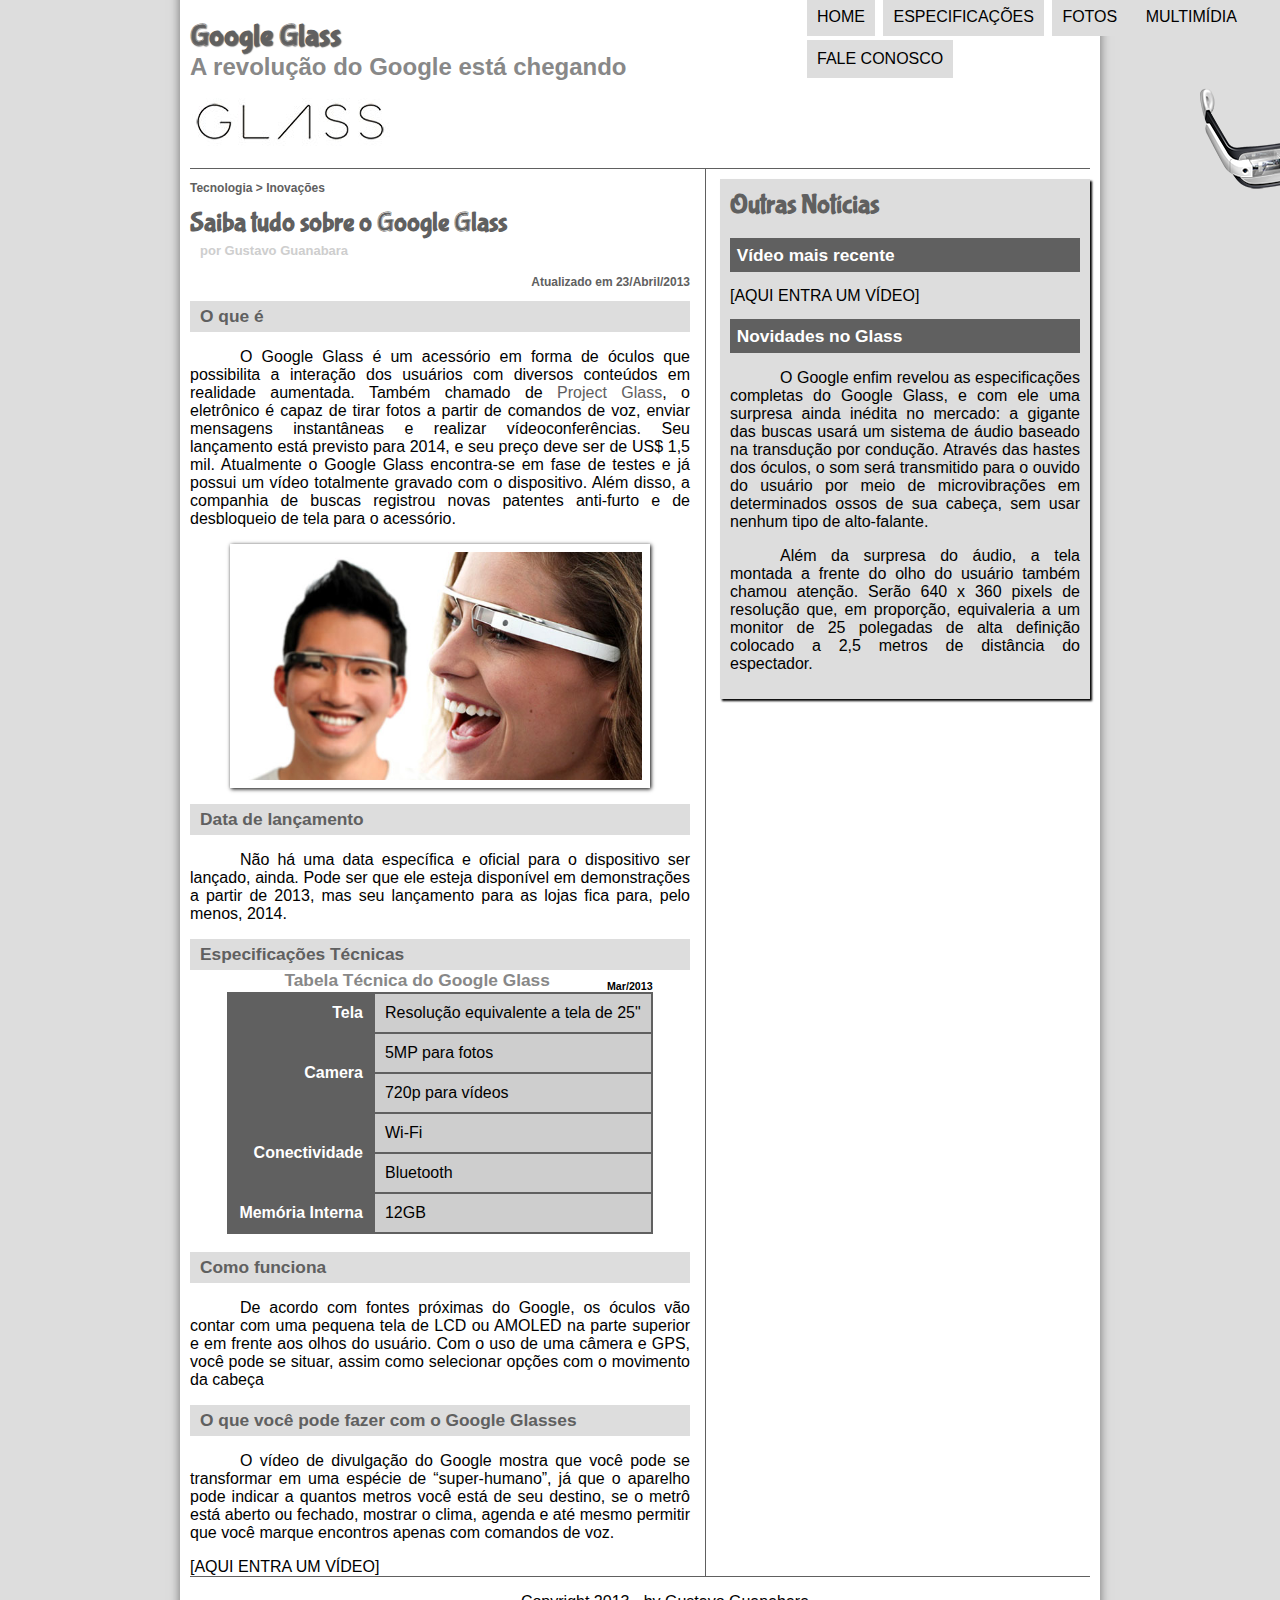
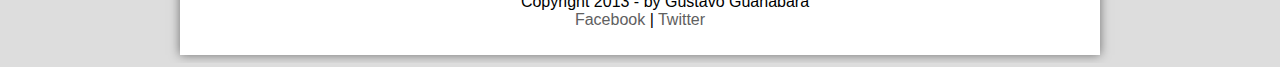
<file: projeto-glass-html5/index.html>
<!DOCTYPE HMLT>
<html lang="pt-br">
<head>
	<meta charset="UTF-8">
	<title>Tudo sobre Google Glass</title>
	<link rel="Stylesheet" type="text/css" href="_css/estilo.css"/>
	
	<script language="javascript" src="_javascript/funcoes.js"></script>
	
</head>

<body>
	<div id="interface">
	
		<header id="cabecalho">
			<hgroup>
				<h1>Google Glass</h1>
				<h2>A revolução do Google está chegando</h2>
			</hgroup>
			
			<img id="icone" src="_imagens/glass-oculos-preto-peq.png">

			<nav id="menu">
				<h1>Menu Principal</h1>
				<ul type=>
					<li onmouseover="mudaFoto('_imagens/home.png')" onmouseout="mudaFoto('_imagens/home.png')">
					<a href="index.html">Home</a></li>
					
					<li onmouseover="mudaFoto('_imagens/especificacoes.png')" onmouseout="mudaFoto('_imagens/home.png')">
					<a href="specs.html">Especificações</a></li>
					
					<li onmouseover="mudaFoto('_imagens/fotos.png')" onmouseout="mudaFoto('_imagens/home.png')">
					<a href="fotos.html">Fotos</a></li>
					
					<li onmouseover="mudaFoto('_imagens/multimidia.png')" onmouseout="mudaFoto('_imagens/home.png')">
					<a href="multimidia.html">Multimídia</a></li>
					
					<li onmouseover="mudaFoto('_imagens/contato.png')" onmouseout="mudaFoto('_imagens/home.png')">
					<a href="fale-conosco.html">Fale conosco</a></li>
				</ul>
			</nav>
			
		</header>
		
		<section id="corpo" >
			<article id="noticia-principal" >
				<header id="cabecalho-artigo">
					<hgrup>
						<h3>Tecnologia > Inovações</h3>
						<h1>Saiba tudo sobre o Google Glass<h1>
						<h2>por Gustavo Guanabara</h2>
						<h3 class="direita">Atualizado em 23/Abril/2013</h3>
					</hgrup>
				</header>
				
				<h2>O que é</h2>
				<p>O Google Glass é um acessório em forma de óculos que possibilita a interação dos usuários com diversos conteúdos em realidade aumentada. Também chamado de <a target="_blank" href="http://glass.google.com">Project Glass</a>, o eletrônico é capaz de tirar fotos a partir de comandos de voz, enviar mensagens instantâneas e realizar vídeo<wbr>conferên<wbr>cias. Seu lançamento está previsto para 2014, e seu preço deve ser de US$ 1,5 mil. Atualmente o Google Glass encontra-se em fase de testes e já possui um vídeo totalmente gravado com o dispositivo. Além disso, a companhia de buscas registrou novas patentes anti-furto e de desbloqueio de tela para o acessório.</p>

				<figure class="foto-legenda">
					<img src="_imagens/glass-quadro-homem-mulher.jpg"/>
					<figcaption>
						<h3>Google Glass</h3>
						<p>Uma nova maneira de ver o mundo.</p>
					</figcaption>
				</figure>
				
				<h2>Data de lançamento</h2>
				<p>Não há uma data específica e oficial para o dispositivo ser lançado, ainda. Pode ser que ele esteja disponível em demonstrações a partir de 2013, mas seu lançamento para as lojas fica para, pelo menos, 2014.</p>

				<h2>Especificações Técnicas</h2>
				
				<table id="tabelaspec">
					<caption>Tabela Técnica do Google Glass <span>Mar/2013</span></caption>

					<tr> <td class="ce">Tela</td> <td class="cd">Resolução equivalente a tela de 25"</td> </tr>
					<tr> <td class="ce" rowspan="2">Camera</td>   <td td class="cd">5MP para fotos</td> </tr>
					<tr>								          <td td class="cd">720p para vídeos</td></tr>
					<tr> <td class="ce" rowspan="2">Conectividade</td> <td td class="cd">Wi-Fi</td> </tr>
					<tr>								          <td td class="cd">Bluetooth</td></tr>
					<tr> <td class="ce">Memória Interna</td>      <td td class="cd">12GB</td> </tr>
				</table>
				
				<br/><!-- nao tinha isso aqui -->
				
				<h2>Como funciona</h2>
				<p>De acordo com fontes próximas do Google, os óculos vão contar com uma pequena tela de LCD ou AMOLED na parte superior e em frente aos olhos do usuário. Com o uso de uma câmera e GPS, você pode se situar, assim como selecionar opções com o movimento da cabeça</p>

				<h2>O que você pode fazer com o Google Glasses</h2>
				<p>O vídeo de divulgação do Google mostra que você pode se transformar em uma espécie de “super-<wbr/>humano”, já que o aparelho pode indicar a quantos metros você está de seu destino, se o metrô está aberto ou fechado, mostrar o clima, agenda e até mesmo permitir que você marque encontros apenas com comandos de voz.</p>

				[AQUI ENTRA UM VÍDEO]
			</article>
		</section>
		
		<aside id="lateral">
			<h1>Outras Notícias</h1>
			<h2>Vídeo mais recente</h2>

			[AQUI ENTRA UM VÍDEO]

			<h2>Novidades no Glass</h2>
			<p>O Google enfim revelou as especificações completas do Google Glass, e com ele uma surpresa ainda inédita no mercado: a gigante das buscas usará um sistema de áudio baseado na transdução por condução. Através das hastes dos óculos, o som será transmitido para o ouvido do usuário por meio de microvibrações em determinados ossos de sua cabeça, sem usar nenhum tipo de alto-falante.</p>

			<p>Além da surpresa do áudio, a tela montada a frente do olho do usuário também chamou atenção. Serão 640 x 360 pixels de resolução que, em proporção, equivaleria a um monitor de 25 polegadas de alta definição colocado a 2,5 metros de distância do espectador.</p>
		</aside>
		
		<footer id="rodape">
			<p>Copyright 2013 - by Gustavo Guanabara </br>
			<a href="" target="_blank">Facebook</a> | <a href="" target="_blank">Twitter</a></p>
		</footer>
		
	</div>
</body>

</html>
</file>
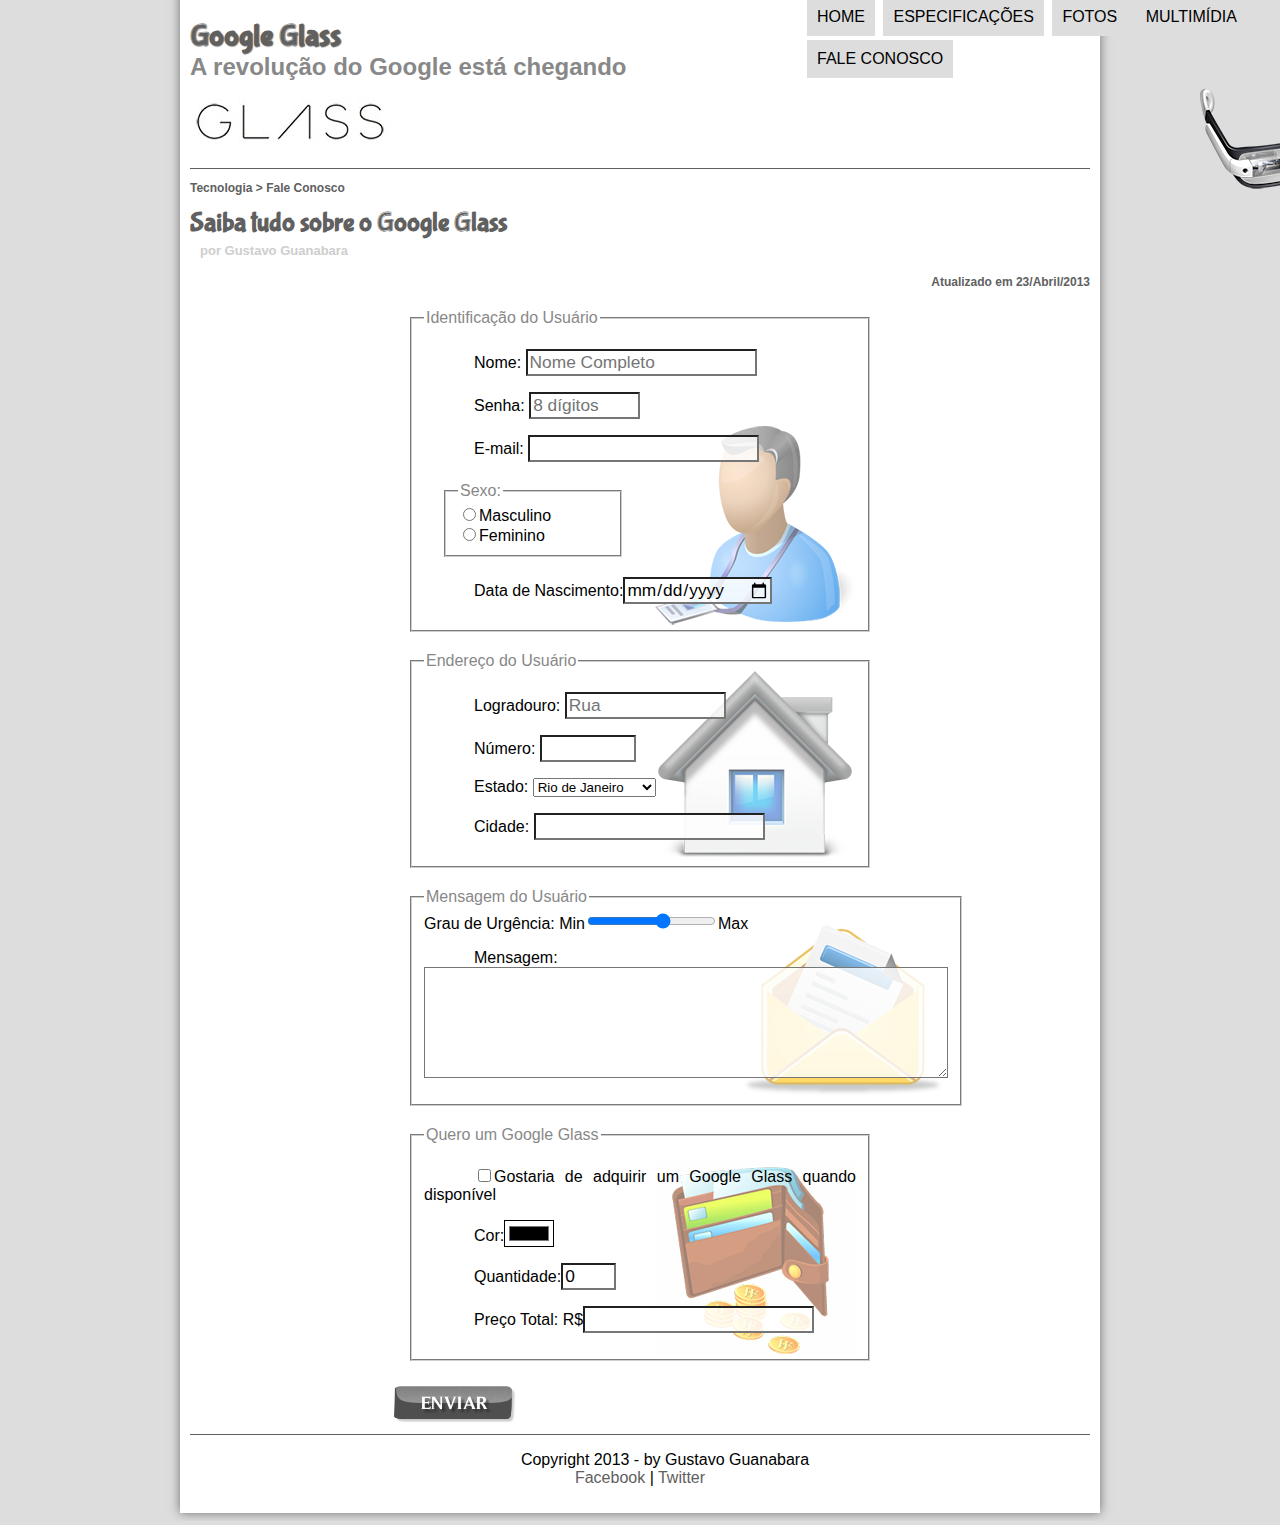
<file: projeto-glass-html5/fale-conosco.html>
<!DOCTYPE HMLT>
<html lang="pt-br">
<head>
	<meta charset="UTF-8">
	<title>Tudo sobre Google Glass</title>
	<link rel="Stylesheet" type="text/css" href="_css/estilo.css"/>
	<link rel="Stylesheet" type="text/css" href="_css/form.css">
	<script language="javascript" src="_javascript/funcoes.js"></script>
	<script>
		function calc_total() {
			var qtd = parseInt(document.getElementById('cQtd').value);
			tot = qtd * 15000;
			document.getElementById('cTot').value= tot;
		}
	</script>
	
</head>

<body>
	<div id="interface" >
	
		<header id="cabecalho">
			<hgroup>
				<h1>Google Glass</h1>
				<h2>A revolução do Google está chegando</h2>
			</hgroup>
			
			<img id="icone" src="_imagens/glass-oculos-preto-peq.png">

			<nav id="menu">
				<h1>Menu Principal</h1>
				<ul type=>
					<li onmouseover="mudaFoto('_imagens/home.png')" onmouseout="mudaFoto('_imagens/contato.png')">
					<a href="index.html">Home</a></li>
					
					<li onmouseover="mudaFoto('_imagens/especificacoes.png')" onmouseout="mudaFoto('_imagens/contato.png')">
					<a href="specs.html">Especificações</a></li>
					
					<li onmouseover="mudaFoto('_imagens/fotos.png')" onmouseout="mudaFoto('_imagens/contato.png')">
					<a href="fotos.html">Fotos</a></li>
					
					<li onmouseover="mudaFoto('_imagens/multimidia.png')" onmouseout="mudaFoto('_imagens/contato.png')">
					<a href="multimidia.html">Multimídia</a></li>
					
					<li onmouseover="mudaFoto('_imagens/contato.png')" onmouseout="mudaFoto('_imagens/contato.png')">
					<a href="fale-conosco.html">Fale conosco</a></li>
				</ul>
			</nav>
			
		</header>

			<section id="corpo-full" >
				<article id="noticia-principal" >
					<header id="cabecalho-artigo">
						<hgrup>
							<h3>Tecnologia > Fale Conosco</h3>
							<h1>Saiba tudo sobre o Google Glass<h1>
							<h2>por Gustavo Guanabara</h2>
							<h3 class="direita">Atualizado em 23/Abril/2013</h3>
						</hgrup>
					</header>

				<form method="post" id="fContato" action="mailto:romeniqu@hotmail.com" oninput="calc_total();">
					<fieldset id="usuario">
						<legend>Identificação do Usuário</legend>
							<p><label for="cNome">Nome:</label> <input type="text" name="tNome" id="cNome" size="20" maxlength="30" placeholder="Nome Completo"/></p>
							<p><label for="cSenha">Senha:</label> <input type="password" name="tSenha" id="cSenha" size="8" maxlength="8" placeholder=
							"8 dígitos"/></p>
							<p>E-mail: <input type="email" name="tMail" id="cMail" size="20" maxlength="40"/></p>
							<fieldset id="sexo">
								<legend>Sexo:</legend>
									<input type="radio" name="tSexo" id="cMasc"/><label for="cMasc">Masculino</label><br/>
									<input type="radio" name="tSexo" id="cFem"/><label for="cFem">Feminino</label>			
							</fieldset>
							<p>Data de Nascimento:<input type="date" name="tNasc" id="cNasc"></p>
					</fieldset>

					<fieldset id="endereco">
						<legend>Endereço do Usuário</legend>
							<p>Logradouro: <input type="text" name="tRua" id="cRua" size="13" maxlength="80" placeholder="Rua"></p>
							<p>Número: <input type="number" name="tNum" id="cNum" min="0" max="99999"></p>
							<p>Estado:
								<select name="tEst" id="cEst">
									<optgroup label="Região Sudestes">
										<option value="RJ">Rio de Janeiro</option>
									</optgroup>
									<optgroup label="Região Sul">
										<option value="SP">São Paulo</option>
									</optgroup>
									</select>
							</p>
							<p>Cidade: <input type="text" name="tCid" id="cCid" size="20" maxlength="40" placeholder=""list="cidades"/></p>
							<datalist id="cidades">
							<optgroup value="Rio de janeiro"></optgroup>
							</datalist>
					</fieldset>
					
					<fieldset id="mensagem">
						<legend>Mensagem do Usuário</legend>
							Grau de Urgência: Min<input type="range" name="tUrg" id="cUrg" min="0" max="10" step="2"/>Max
							<p>Mensagem: <textarea name="tMsg" id="cMsg" cols="50" rows="5"></textarea></p>
					</fieldset>
					
					<fieldset id="pedido">
						<legend>Quero um Google Glass</legend>
							<p><input type="checkbox" name="tPed" id="Cped"/>Gostaria de adquirir um Google Glass quando disponível</p>
							<p>Cor:<input type="color" name="tCor" id="cCor"/></p>
							<p>Quantidade:<input type="number" name="tQtd"id="cQtd" min="0" max="5" value="0"/></p>
							<p>Preço Total: R$<input type="" name="tTot" id="cTot" readonly/></p>
					</fieldset>	
						
					
					<input type="image" name="tEnviar" src="_imagens/botao-enviar.png"/>
				</form>
				
				</article>
			</section>

		<footer id="rodape">
			<p>Copyright 2013 - by Gustavo Guanabara </br>
			<a href="" target="_blank">Facebook</a> | <a href="" target="_blank">Twitter</a></p>
		</footer>
		
	</div>
</body>

</html>
</file>
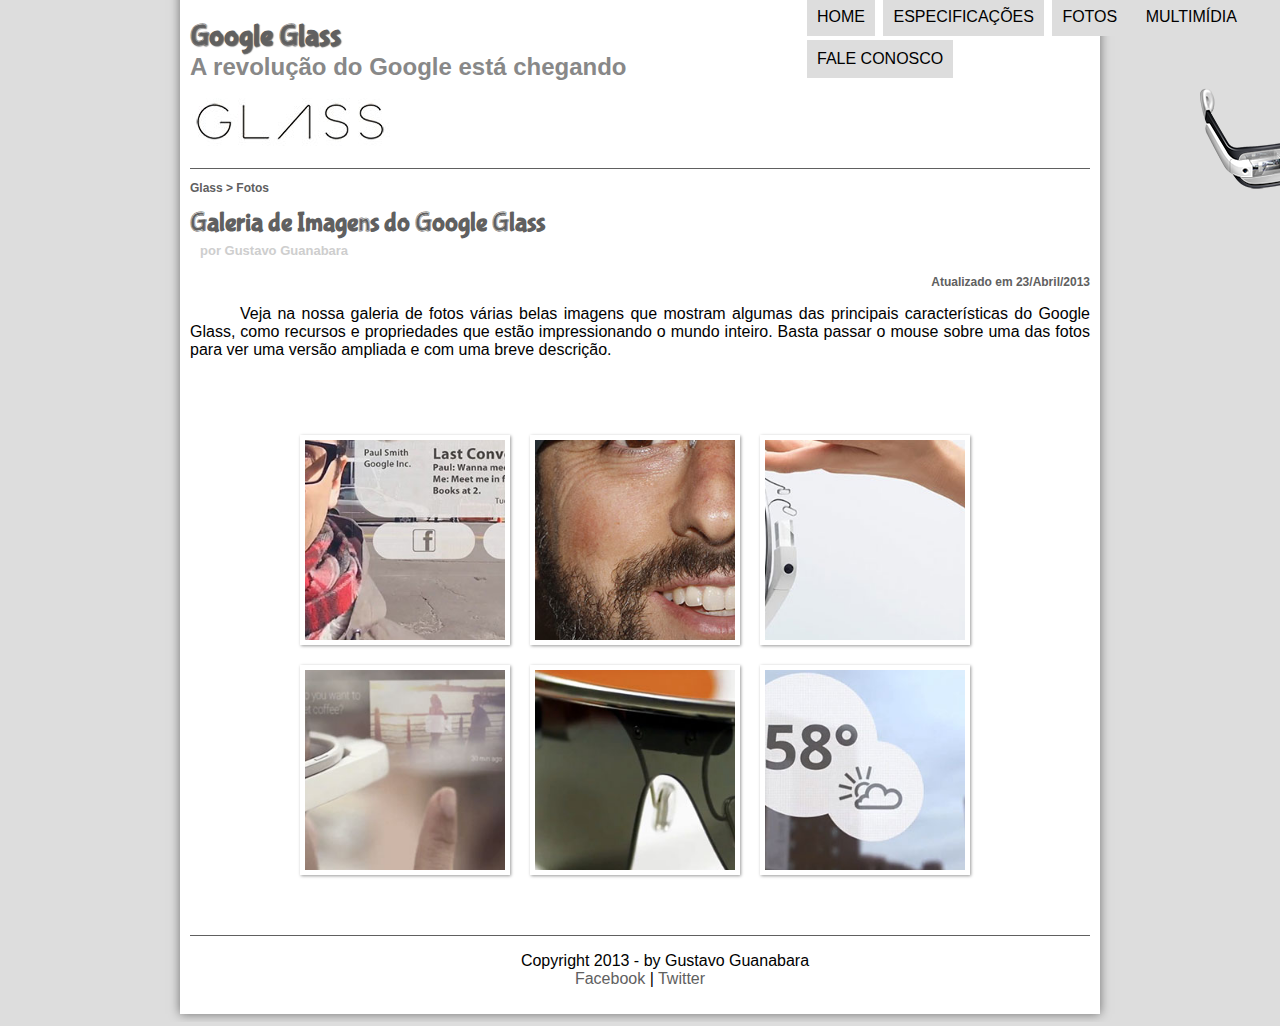
<file: projeto-glass-html5/fotos.html>
<!DOCTYPE HMLT>
<html lang="pt-br">
<head>
	<meta charset="UTF-8">
	<title>Tudo sobre Google Glass</title>
	<link rel="Stylesheet" type="text/css" href="_css/estilo.css"/>
	<link rel="Stylesheet" type="text/css" href="_css/fotos.css"/>
	<script language="javascript" src="_javascript/funcoes.js"></script>
	
</head>

<body>
	<div id="interface">
	
		<header id="cabecalho">
			<hgroup>
				<h1>Google Glass</h1>
				<h2>A revolução do Google está chegando</h2>
			</hgroup>
			
			<img id="icone" src="_imagens/glass-oculos-preto-peq.png">

			<nav id="menu">
				<h1>Menu Principal</h1>
				<ul type=>
					<li onmouseover="mudaFoto('_imagens/home.png')" onmouseout="mudaFoto('_imagens/fotos.png')">
					<a href="index.html">Home</a></li>
					
					<li onmouseover="mudaFoto('_imagens/especificacoes.png')" onmouseout="mudaFoto('_imagens/fotos.png')">
					<a href="specs.html">Especificações</a></li>
					
					<li onmouseover="mudaFoto('_imagens/fotos.png')" onmouseout="mudaFoto('_imagens/fotos.png')">
					<a href="fotos.html">Fotos</a></li>
					
					<li onmouseover="mudaFoto('_imagens/multimidia.png')" onmouseout="mudaFoto('_imagens/fotos.png')">
					<a href="multimidia.html">Multimídia</a></li>
					
					<li onmouseover="mudaFoto('_imagens/contato.png')" onmouseout="mudaFoto('_imagens/fotos.png')">
					<a href="fale-conosco.html">Fale conosco</a></li>
				</ul>
			</nav>
			
		</header>

		<section id="corpo-full">	
				<article id="noticia-principal" >
					<header id="cabecalho-artigo">
						<hgrup>
							<h3>Glass > Fotos</h3>
							<h1>Galeria de Imagens do Google Glass<h1>
							<h2>por Gustavo Guanabara</h2>
							<h3 class="direita">Atualizado em 23/Abril/2013</h3>
						</hgrup>
					</header>
				
		
					<p>Veja na nossa galeria de fotos várias belas imagens que mostram algumas das principais características do Google Glass, como recursos e propriedades que estão impressionando o mundo inteiro. Basta passar o mouse sobre uma das fotos para ver uma versão ampliada e com uma breve descrição.</p>

					<ul id="album-fotos">
						<li id="foto01"><span>- Agenda e lembretes</span></li>
						<li id="foto02"><span>- Sergey Brin usando o Glass</span></li>
						<li id="foto03"><span>- Leve e compacto</span></li>
						<li id="foto04"><span>- Sensação de uma tela de 50"</span></li>
						<li id="foto05"><span>- Vários tipos de lente</span></li>
						<li id="foto06"><span>- Informações importantes</span></li>
					</ul>                   
				</article>	
		</section>	

		<footer id="rodape">
			<p>Copyright 2013 - by Gustavo Guanabara </br>
			<a href="" target="_blank">Facebook</a> | <a href="" target="_blank">Twitter</a></p>
		</footer>
		
	</div>
</body>

</html>
</file>
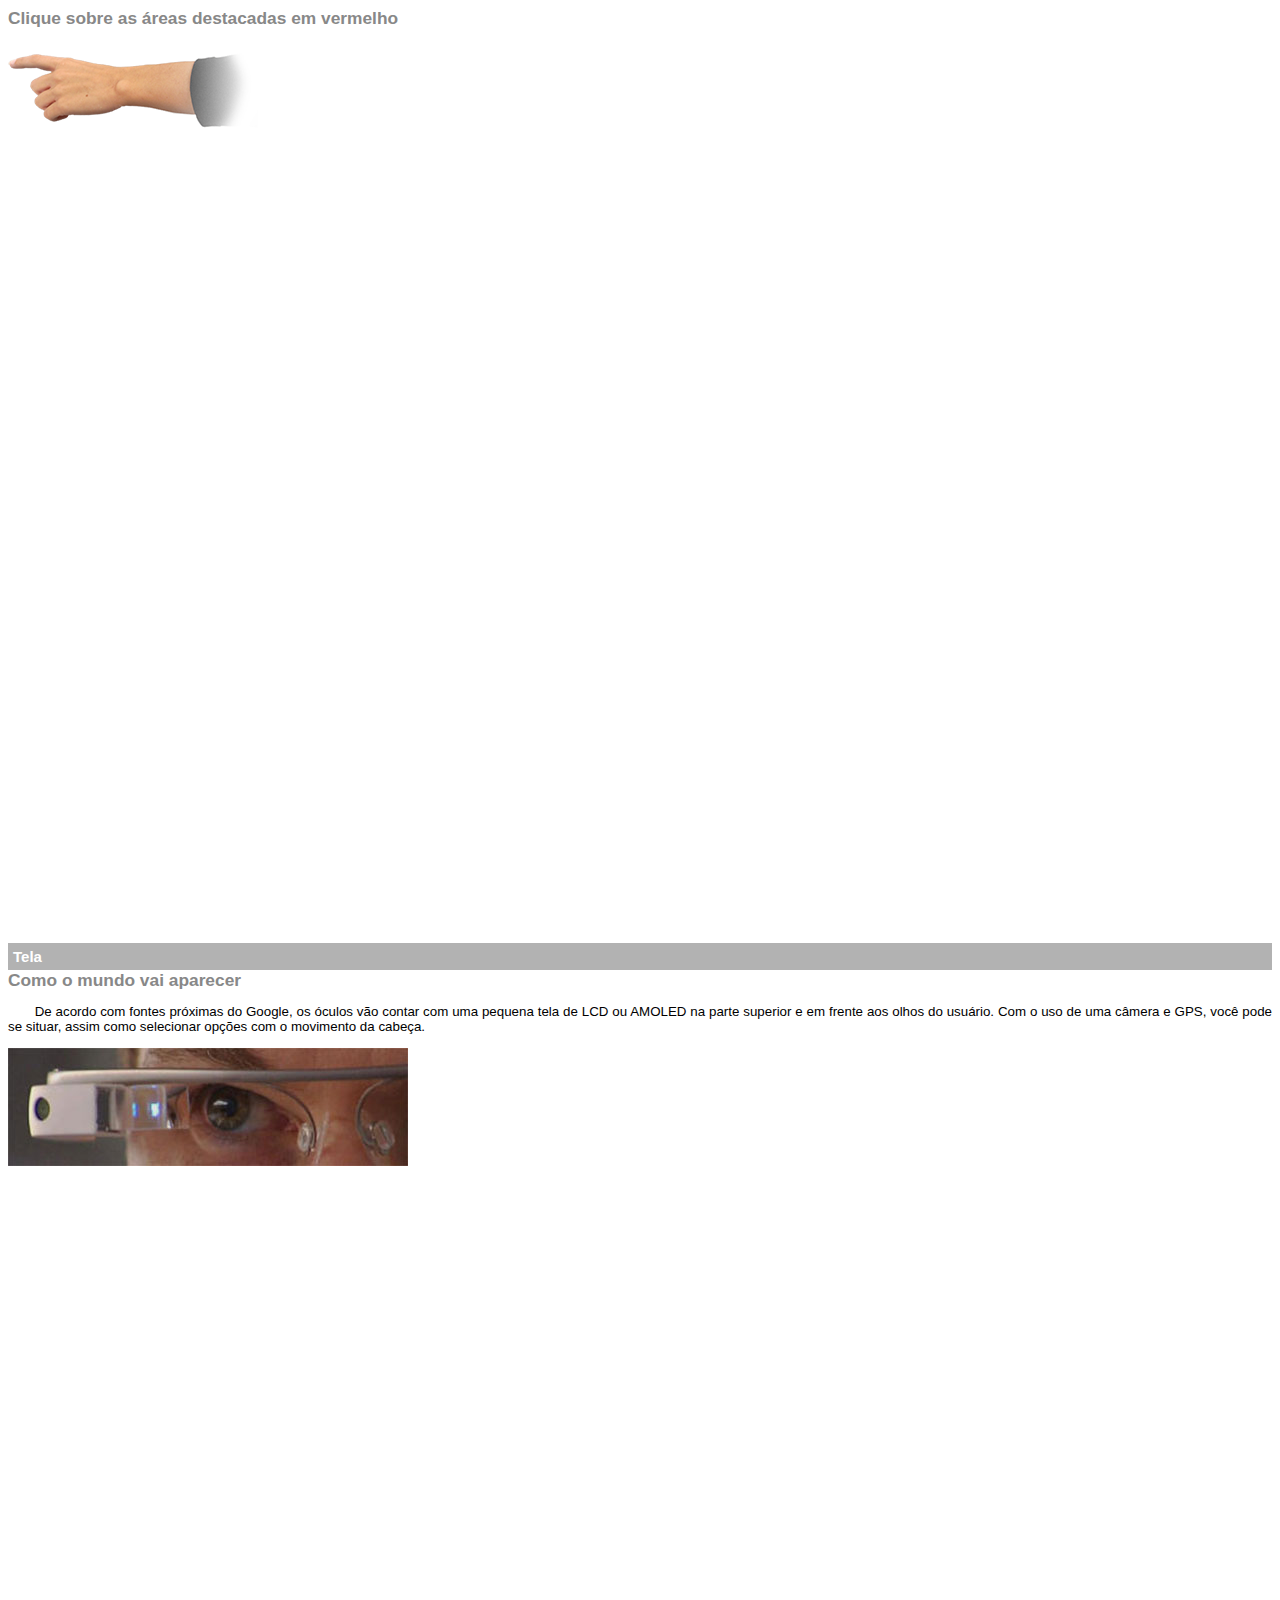
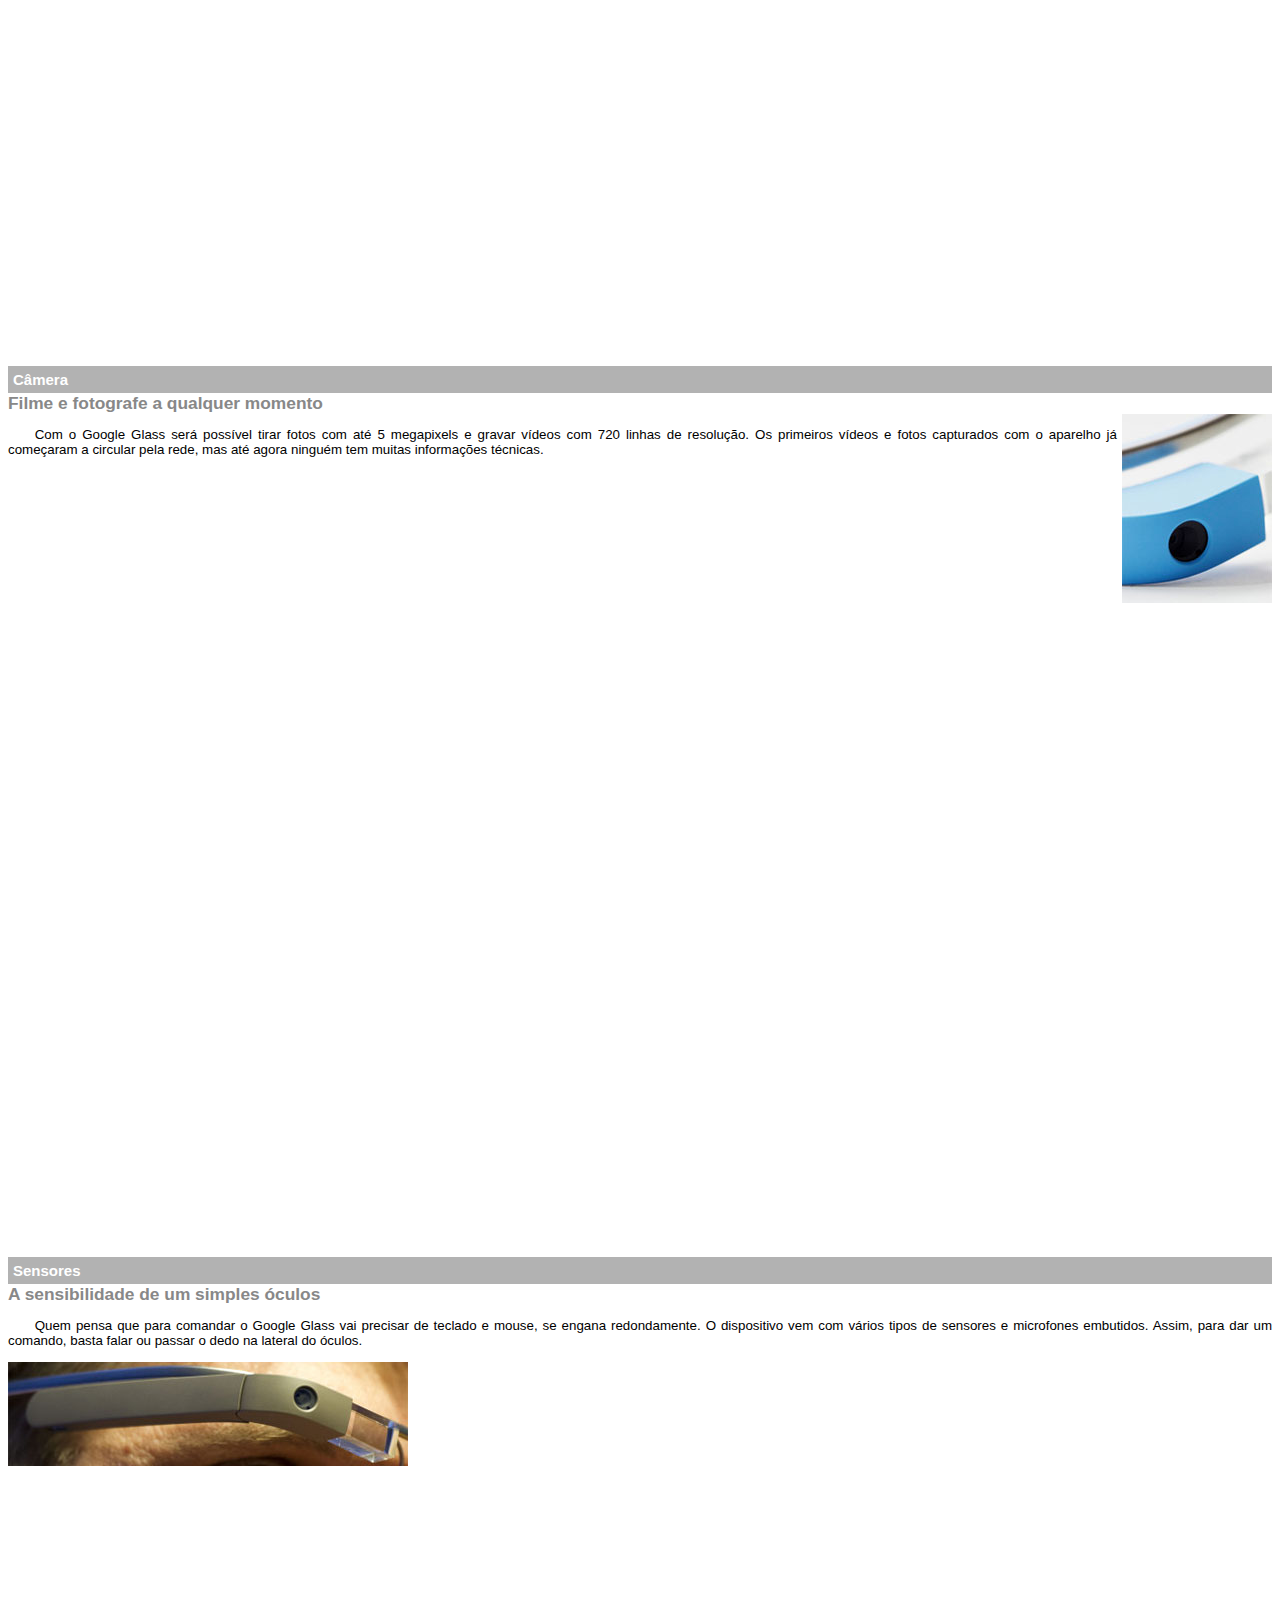
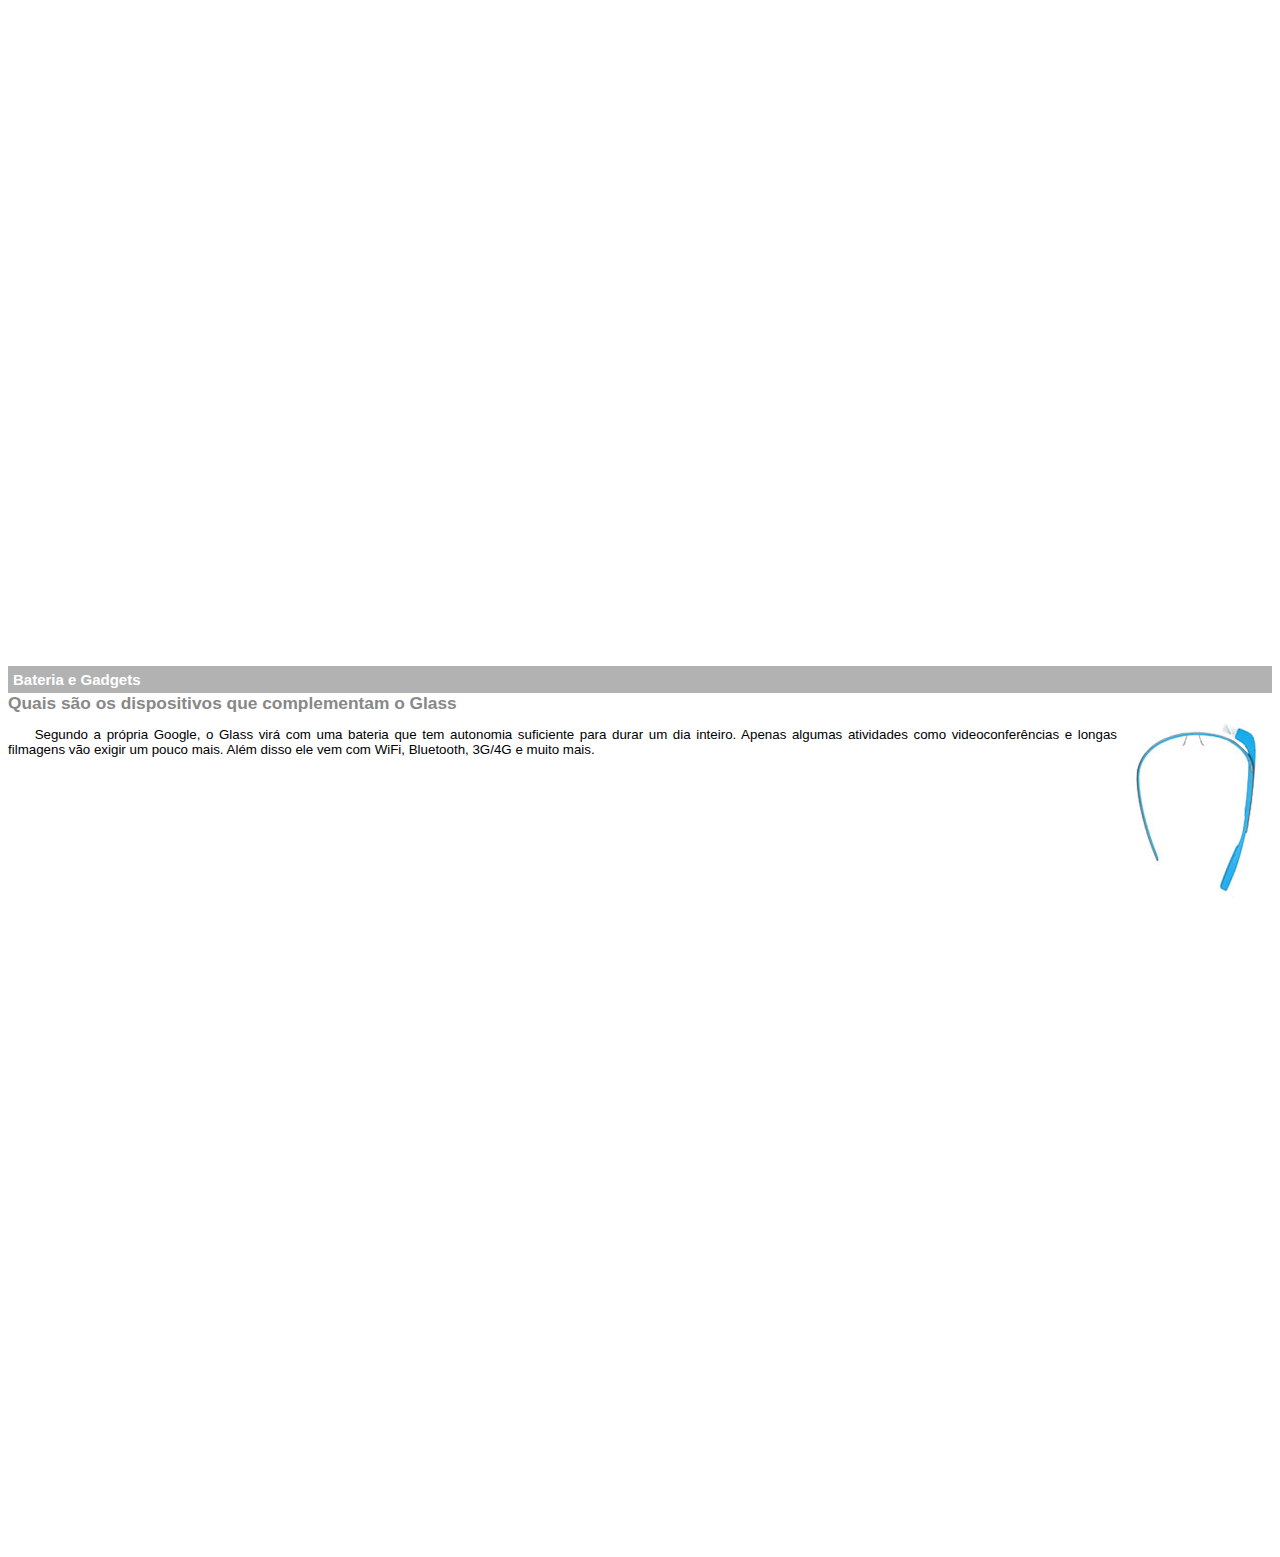
<file: projeto-glass-html5/google-glass.html>
<!DOCTYPE HMLT>
<html lang="pt-br">
<head>
	<meta charset="UTF-8">
	<title>Informações sobre Google Glass</title>
	<style>
		body{
			font-family:Arial;
			font-size:10pt;
		}
		
		p{
			text-align:justify;
			text-indent:20pt;
		}
		
		article h1{
			font-size:15px;
			color: #ffffff;
			background-color: rgba(0,0,0,.3);
			padding: 5px;
			margin:0px;
		}
		
		article h2{
			font-size:13pt;
			color:#888888;
			margin:0px;
		}		

		article{
			margin-bottom: 800px;
		}
		
		img.img-dir{
			display:block;
			float:right;
			margin-left:5px;
		}
	</style>
	
</head>
	<body>
		<article id="topo">
			<header>
				<h2>Clique sobre as áreas destacadas em vermelho</h2>
			</header>
			
			<img src="_imagens/mao.png" alt="Mão apontando para a esquerda">
		</article>
		
		<article id="tela">
			<header>
				<h1>Tela</h1>
				<h2>Como o mundo vai aparecer</h2>
			</header>
			
			<p>De acordo com fontes próximas do Google, os óculos vão contar com uma pequena tela de LCD ou AMOLED na parte superior e em frente aos olhos do usuário. Com o uso de uma câmera e GPS, você pode se situar, assim como selecionar opções com o movimento da cabeça.</p>
			<img src="_imagens/det-tela.jpg" alt="Tela do Google Glass">
		</article>
		
		<article id="camera">
			<header>
				<h1>Câmera</h1>
				<h2>Filme e fotografe a qualquer momento</h2>
			</header>
			
			<img src="_imagens/det-camera.jpg" class="img-dir" alt="Câmera do Google Glass">
			<p>Com o Google Glass será possível tirar fotos com até 5 megapixels e gravar vídeos com 720 linhas de resolução. Os primeiros vídeos e fotos capturados com o aparelho já começaram a circular pela rede, mas até agora ninguém tem muitas informações técnicas.</p>
		</article>
		
		<article id="sensores">
			<header>
			<h1>Sensores</h1>
			<h2>A sensibilidade de um simples óculos</h2>
			</header>
			
			<p>Quem pensa que para comandar o Google Glass vai precisar de teclado e mouse, se engana redondamente. O dispositivo vem com vários tipos de sensores e microfones embutidos. Assim, para dar um comando, basta falar ou passar o dedo na lateral do óculos.</p>
			<img src="_imagens/det-touch.jpg" alt="Sensores do Google Glass">
		</article>
		
		<article id="bateria">
			<header>
			<h1>Bateria e Gadgets</h1>
			<h2>Quais são os dispositivos que complementam o Glass</h2>
			</header>
			
			<img src="_imagens/det-bateria.jpg" class="img-dir" alt="Bateria e Gadgets do Google Glass">
			<p>Segundo a própria Google, o Glass virá com uma bateria que tem autonomia suficiente para durar um dia inteiro. Apenas algumas atividades como videoconferências e longas filmagens vão exigir um pouco mais. Além disso ele vem com WiFi, Bluetooth, 3G/4G e muito mais.</p>
		</article>
	</body>
</html>
</file>
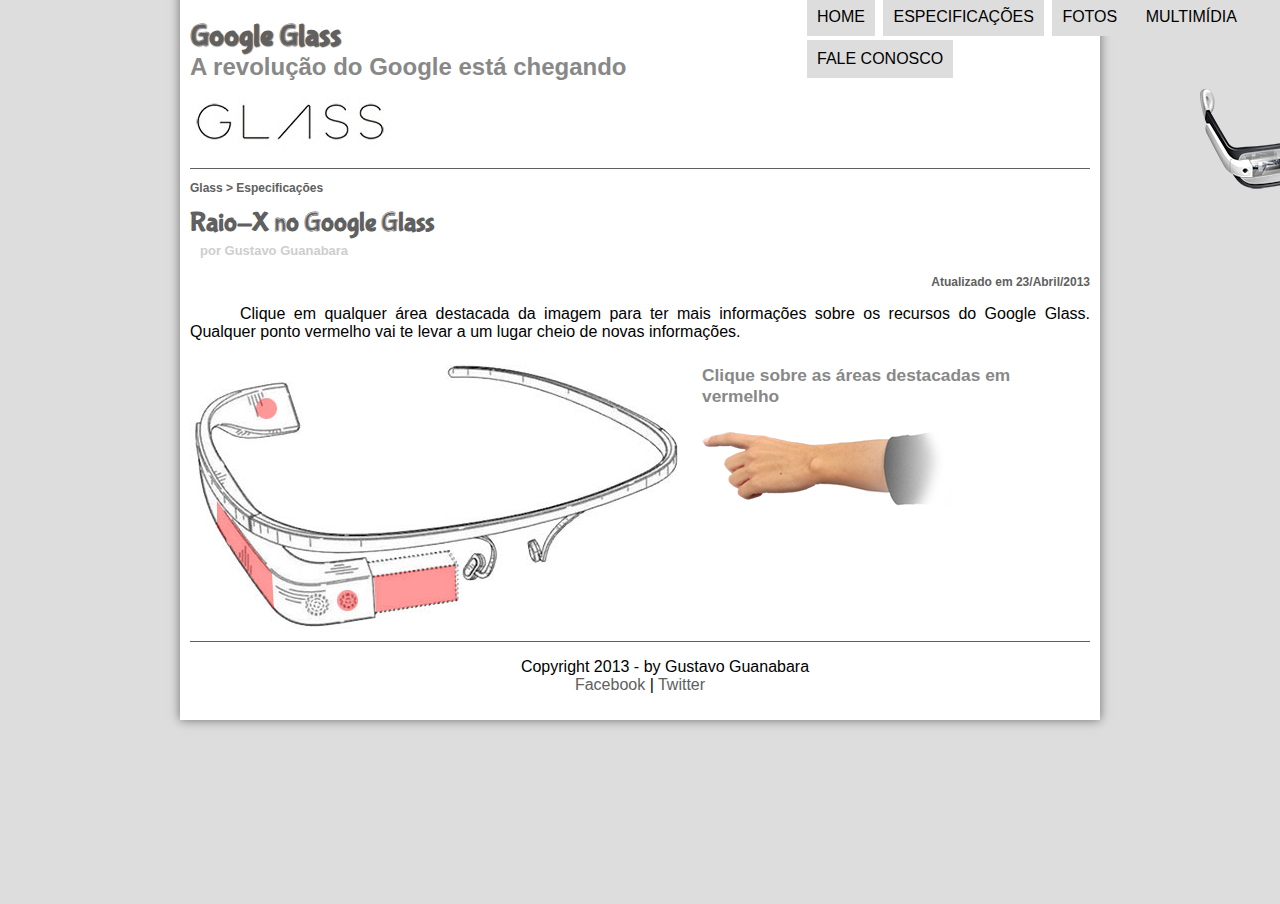
<file: projeto-glass-html5/specs.html>
<!DOCTYPE HMLT>
<html lang="pt-br">
<head>
	<meta charset="UTF-8">
	<title>Tudo sobre Google Glass</title>
	<link rel="Stylesheet" type="text/css" href="_css/estilo.css"/>
	<link rel="Stylesheet" type="text/css" href="_css/specs.css"/>
	
	<script language="javascript" src="_javascript/funcoes.js"></script>
	
</head>

<body>
	<div id="interface">
	
		<header id="cabecalho">
			<hgroup>
				<h1>Google Glass</h1>
				<h2>A revolução do Google está chegando</h2>
			</hgroup>
			
			<img id="icone" src="_imagens/glass-oculos-preto-peq.png">

			<nav id="menu">
				<h1>Menu Principal</h1>
				<ul type=>
					<li onmouseover="mudaFoto('_imagens/home.png')" onmouseout="mudaFoto('_imagens/especificacoes.png')">
					<a href="index.html">Home</a></li>
					
					<li onmouseover="mudaFoto('_imagens/especificacoes.png')" onmouseout="mudaFoto('_imagens/especificacoes.png')">
					<a href="specs.html">Especificações</a></li>
					
					<li onmouseover="mudaFoto('_imagens/fotos.png')" onmouseout="mudaFoto('_imagens/especificacoes.png')">
					<a href="fotos.html">Fotos</a></li>
					
					<li onmouseover="mudaFoto('_imagens/multimidia.png')" onmouseout="mudaFoto('_imagens/especificacoes.png')">
					<a href="multimidia.html">Multimídia</a></li>
					
					<li onmouseover="mudaFoto('_imagens/contato.png')" onmouseout="mudaFoto('_imagens/especificacoes.png')">
					<a href="fale-conosco.html">Fale conosco</a></li>
				</ul>
			</nav>
			
		</header>

			<section id="corpo-full">	
				<article id="noticia-principal" >
					<header id="cabecalho-artigo">
						<hgrup>
							<h3>Glass > Especificações</h3>
							<h1>Raio-X no Google Glass<h1>
							<h2>por Gustavo Guanabara</h2>
							<h3 class="direita">Atualizado em 23/Abril/2013</h3>
						</hgrup>
					</header>
				</article>

				<p>Clique em qualquer área destacada da imagem para ter mais informações sobre os recursos do Google Glass. Qualquer ponto vermelho vai te levar a um lugar cheio de novas informações.</p>

				<section id="contudo">
					<img src="_imagens/glass-esquema-marcado.jpg" usemap="#meumapa"/>
					<map name="meumapa">
						<area shape="rect" coords="179,202,270,260" href="google-glass.html#tela" target="janela"/>
						<area shape="circle" coords="158,243,12" href="google-glass.html#camera" target="janela"/>
						<area shape="circle" coords="73,52,12" href="google-glass.html#bateria" target="janela"/>
						<area shape="poly" coords="28,143,83,216,84,249,27,169" href="google-glass.html#sensores" target="janela"/>
					</map>
					<iframe scrolling='NO'; src="google-glass.html" name="janela" id="frame-spec"></iframe>
				</section>
			</section>

		<footer id="rodape">
			<p>Copyright 2013 - by Gustavo Guanabara </br>
			<a href="" target="_blank">Facebook</a> | <a href="" target="_blank">Twitter</a></p>
		</footer>
		
	</div>
</body>

</html>
</file>
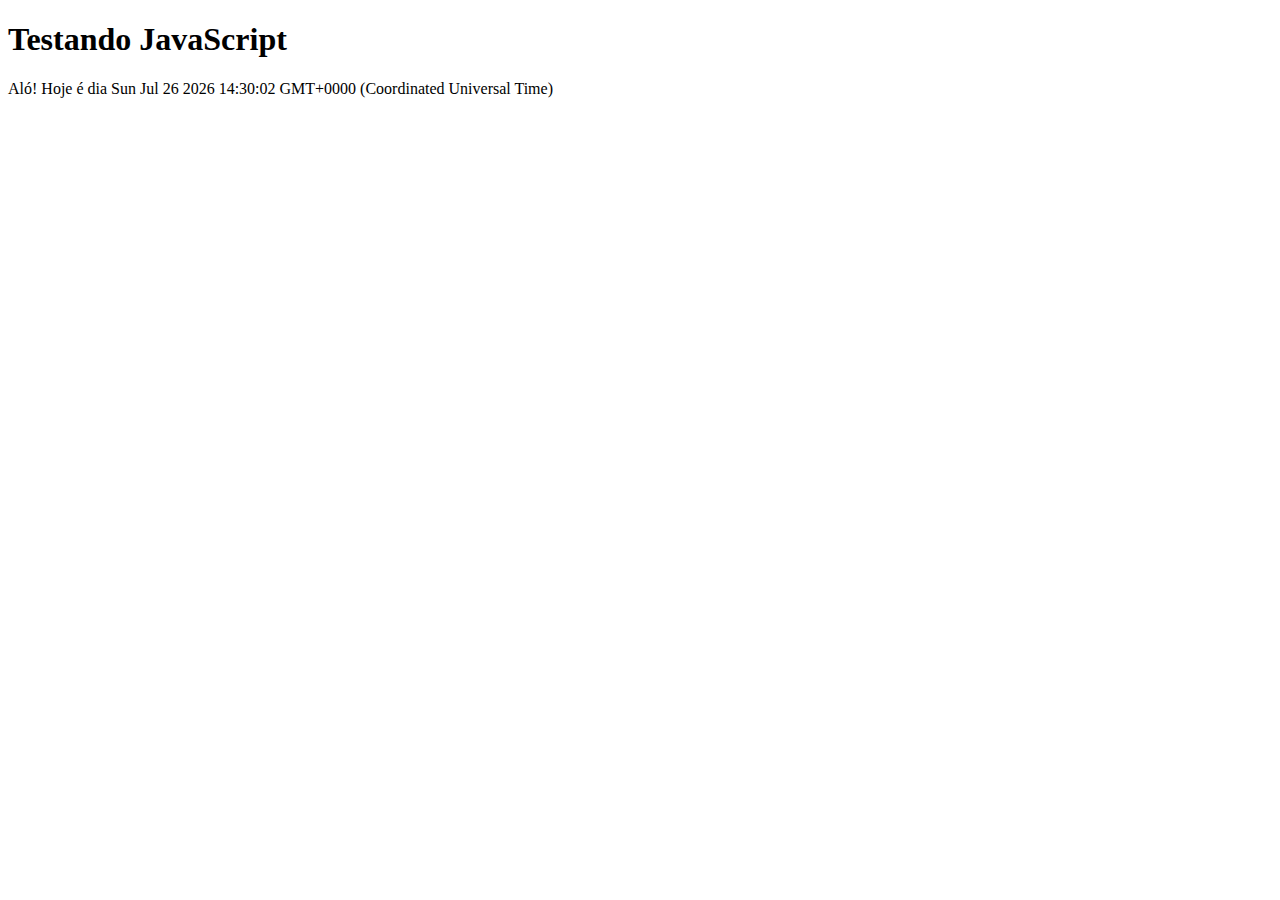
<file: projeto-glass-html5/testejs01.html>
﻿<!DOCTYPE HTML>
<html lang="pr-BR">
<head>
	<meta charset="UTF-8">
	<title>Teste JavaScript</title>
</head>
	<body>
		<h1>Testando JavaScript</h1>
		
		<script>
			
			document.write("Aló! Hoje é dia " + Date());
		</script>
		
	</body>
</html>
</file>
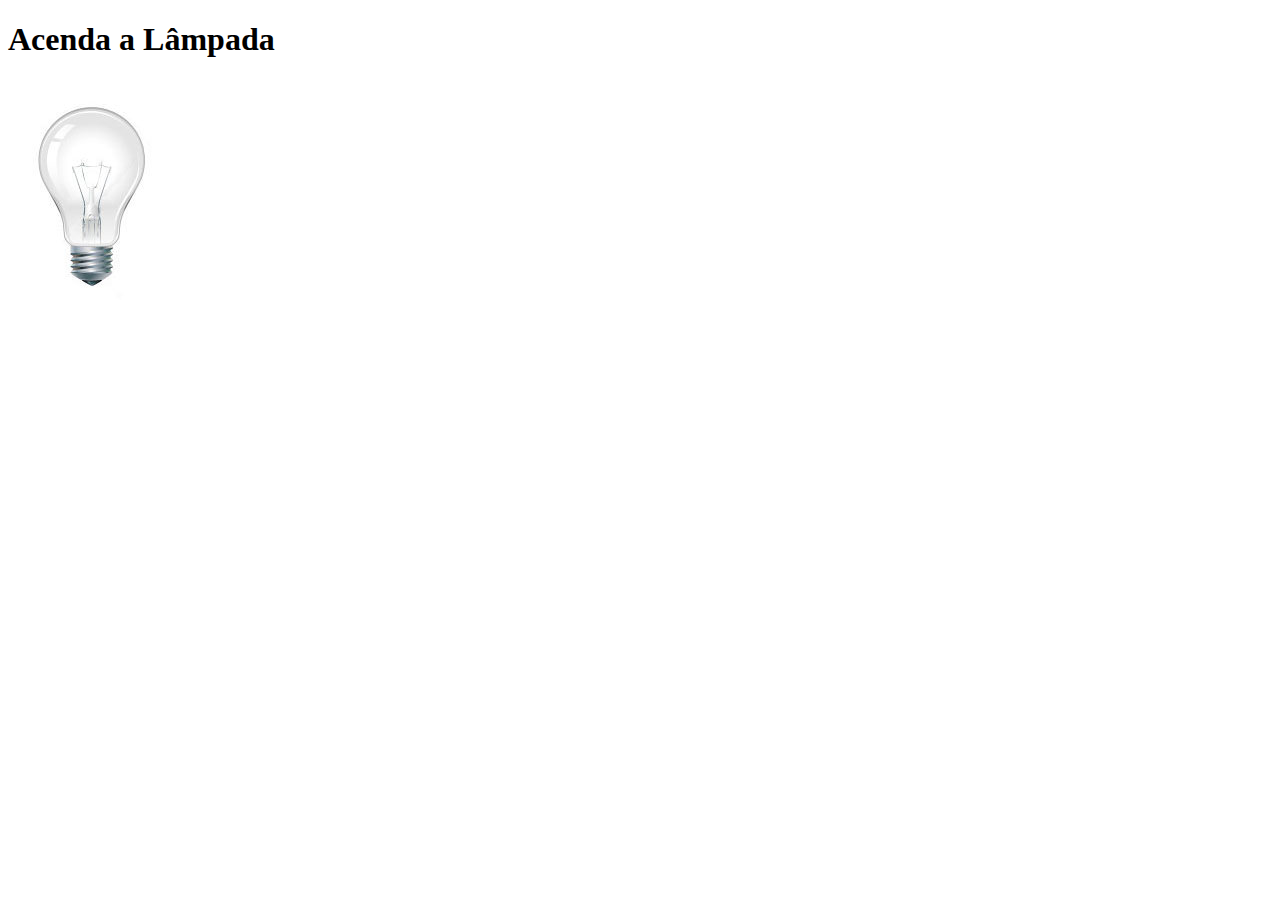
<file: projeto-glass-html5/testejsLampada02.0.html>
﻿<!DOCTYPE HTML>
<html lang="pt-BR">

	<head>
		<meta charset="UTF-8">
		<title>Teste JavaScrip</title>
		
		<script>
			function acendeLampada(){
				document.getElementById("luz").src="_imagens/lampada-acesa.jpg";
			}
			
			function apagaLampada(){
				document.getElementById("luz").src="_imagens/lampada-apagada.jpg";
			}
			
			function quebraLampada(){
				document.getElementById("luz").src="_imagens/lampada-quebrada.jpg";
			}
		</script>
	</head>

	<body>
		<h1>Acenda a Lâmpada</h1>
		<img src="_imagens/lampada-apagada.jpg" id="luz" onmousemove="acendeLampada()" onmouseout="apagaLampada()" onclick="quebraLampada()"/>
	</body>
	
</html>
</file>
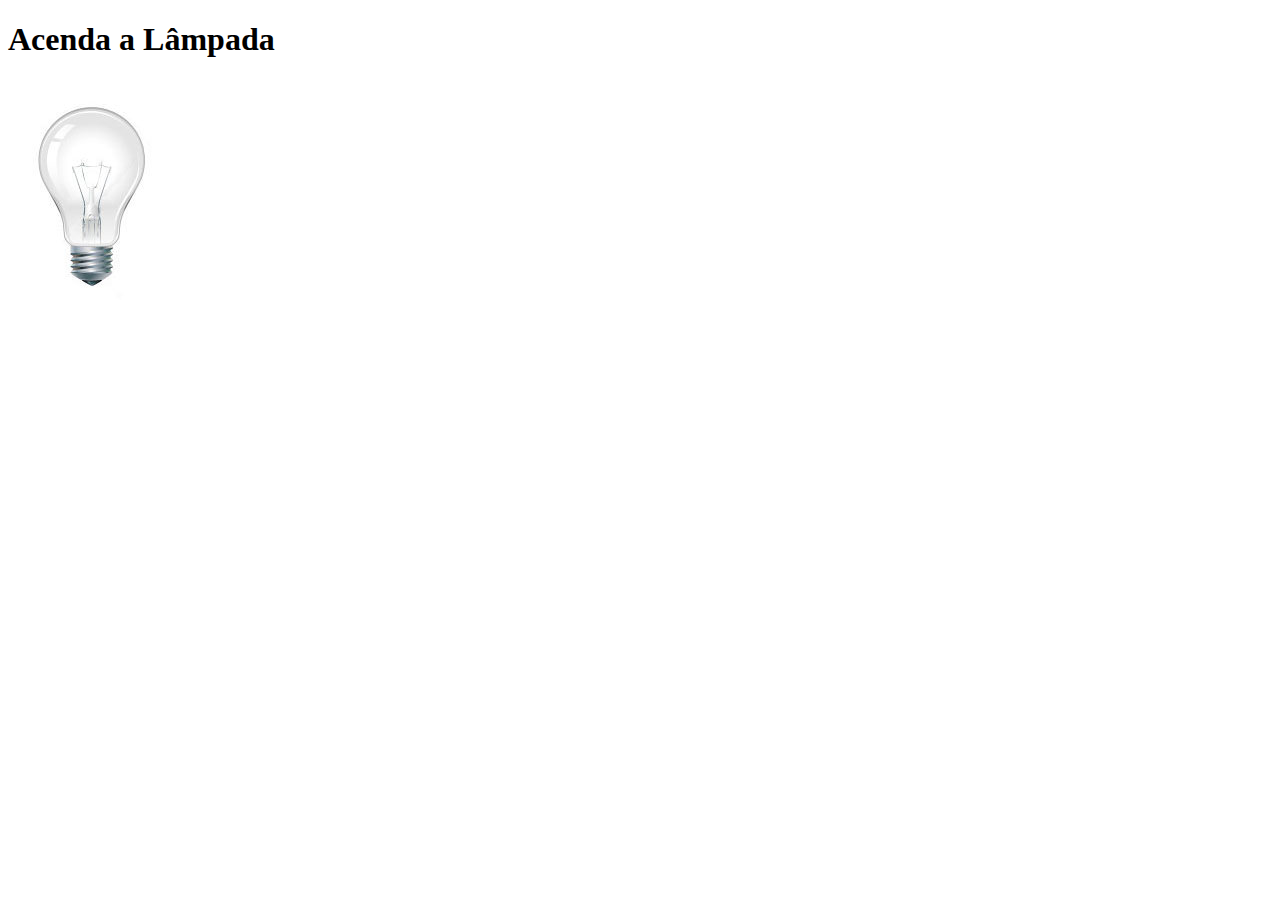
<file: projeto-glass-html5/testejsLampada02.1.html>
﻿<!DOCTYPE HTML>
<html lang="pt-BR">

	<head>
		<meta charset="UTF-8">
		<title>Teste JavaScrip</title>
		
		<script>
			var quebrada = false ;
			function mudaLampada(tipo){
				if(tipo==1){
					arquivo="_imagens/lampada-acesa.jpg";
				}
				if (tipo==2){
					arquivo="_imagens/lampada-apagada.jpg";
				}
				if (tipo==3){
					arquivo="_imagens/lampada-quebrada.jpg";
					
				}
				if(!quebrada){
					document.getElementById("luz").src= arquivo;
					if (tipo==3){
						quebrada= true;
					}
				}
			}
			
			
		</script>
	</head>

	<body>
		<h1>Acenda a Lâmpada</h1>
		<img src="_imagens/lampada-apagada.jpg" id="luz" onmousemove="mudaLampada(1)" onmouseout="mudaLampada(2)" onclick="mudaLampada(3)"/>
	</body>
	
</html>
</file>
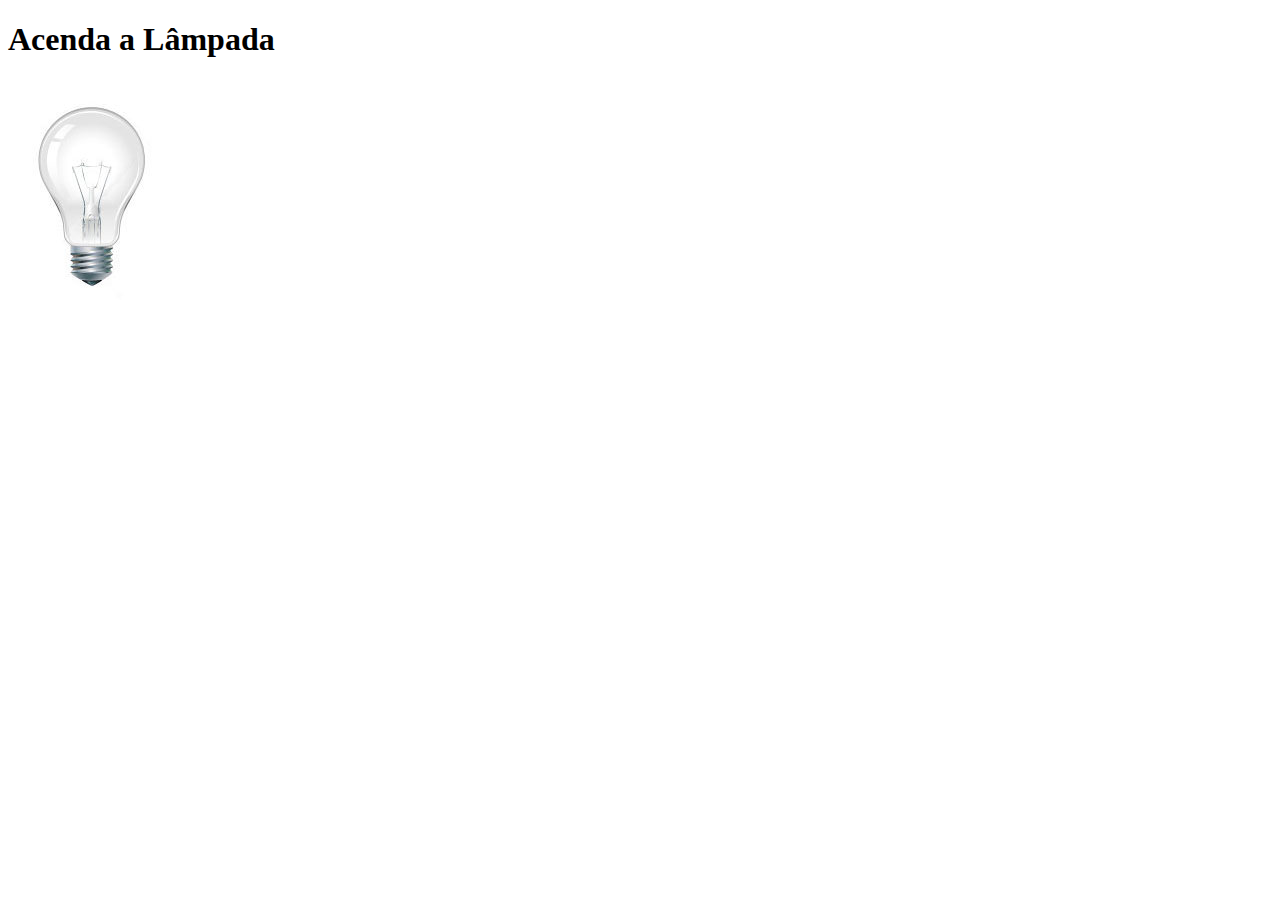
<file: projeto-glass-html5/testejsLampada02.2.html>
﻿<!DOCTYPE HTML>
<html lang="pt-BR">

	<head>
		<meta charset="UTF-8">
		<title>Teste JavaScrip</title>
		
		<script>
			var quebrada = false ;
			function mudaLampada(tipo){
				
				if(!quebrada){
					document.getElementById("luz").src= "_imagens/" + tipo + ".jpg" ;
					if (tipo=='lampada-quebrada'){
						quebrada= true;
					}
				}
			}
			
			
		</script>
	</head>

	<body>
		<h1>Acenda a Lâmpada</h1>
		<img src="_imagens/lampada-apagada.jpg" id="luz" onmousemove="mudaLampada('lampada-acesa')" onmouseout="mudaLampada('lampada-apagada')" onclick="mudaLampada('lampada-quebrada')"/>
	</body>
	
</html>
</file>
<file: projeto-glass-html5/_css/estilo.css>
@charset "UTF-8";
@font-face {
	font-family: 'Fonttelogo';
	src: url("../_fonts/bubblegum-sans-regular.otf");
}


body	{
	font-family:Arial, sans-serif;
	background-color: #dddddd;
	color: rgba(0,0,0,1);
	
}

div#interface {
	width:900px;
	background-color: #ffffff;
	margin: -20px auto 0px auto;
	box-shadow: 0px 0px 10px rgba(0,0,0,.5);
	padding: 10px;
	
}

p	{
	text-align: justify;
	text-indent: 50px;
	
}

a{
	color: #606060;
	text-decoration:none;
}
a:hover{
	text-decoration:underline;
}

header#cabecalho img#icone{
	position: absolute;
	left: 1200px;/*-----------------------------------------era 750px*/
	top: 70px;
	
}

header#cabecalho{
	border-bottom: 1px #606060 solid;
	height:150px;
	background: url("../_imagens/glass-logo-peq.jpg") no-repeat 0px 80px;
	
}

header#cabecalho h1{
	font-family: 'Fonttelogo', sans-serif;
	font-size: 30px;
	color: #606060;
	text-shadow: 1px 1px 1px rgba(0,0,0,.6);
	padding: 0px;
	margin-bottom: 0px;
}

header#cabecalho h2{
	font-family: Arial, sans-serif;
	color: #888888;
	font: 15px;
	padding: 0px;
	margin-top: 0px;
}


/* Formata��o de imagens com legendas ****************************/

figure.foto-legenda{
	position:relative;
	border:8px solid white;
	box-shadow:1px 1px 4px black;
	
}

figure.foto-legenda img{
	width: 100%;
	/* height: 100%; FOTOOO COM PROBLEMA--------------------------------------------------------*/
}

figure.foto-legenda figcaption{
	opacity:0;
	position:absolute;
	top:0px;
	background-color: rgba(0,0,0,.4);
	color:white;
	width:100%;
	height:100%;
	padding:10px;
	box-sizing:border-box;
	transition:opacity 1s;
}

figure.foto-legenda:hover figcaption{
	opacity:1;
}

/* Formata��o do MENU *************************************************/

nav#menu{
	display: block;	
	
}

nav#menu ul {
	list-style:none;
	text-transform: uppercase;
	position:absolute;
	top: -20px;
	left: 765px;-/*-----------------------------------------------------------------------ERA 300px*/	
}

nav#menu li {
	display: inline-block;
	background-color: #dddddd;
	padding: 10px;
	margin: 2px
}

nav#menu li:hover{
	background-color: #606060;
	transition: background-color 1s;
	
}

nav#menu h1{
	display:none;
}

nav#menu a{
	color: #000000;
	text-decoration:none;
}

nav#menu a:hover{
	color: #ffffff;
	text-decoration: underline;
}

/* Formata��o do CORPO*/

section#corpo{
	display:block;
	width: 500px;
	float: left;
	border-right: 1px solid #606060;
	padding-right:15px;
}

/*Formata��o ASIDE Lateral do corpo **************************************************/

aside#lateral{
	display: block;
	width: 350px;
	float: right;	
	background-color:#dddddd;
	padding:10px;
	margin-top:10px;
	box-shadow:2px 2px 2px rgba(0,0,0.5);
}

aside#lateral h1{
	font-family:'Fonttelogo', sans-serif;
	font-size:20pt;
	color:#606060;
	margin-top:0px;
}

aside#lateral h2{
	background-color: #606060;
	font-size: 13pt;
	color:#ffffff;
	padding:5pt;
}


/* Fomata��o rodape******************************************************************/

footer#rodape{
	clear: both;
	border-top: 1px solid #606060;
}

footer#rodape p{
	text-align: center;
}


/*Formata��o de TABLEA***********************************************************************/

table#tabelaspec{
	border: 1px solid #606060;
	border-spacing:0px;
	margin-left:auto;
	margin-right:auto;
}

table#tabelaspec td{
	border: 1px solid #606060;
	padding:10px;
	text-align:center;
	vertical-align:middle;
}

table#tabelaspec td.ce{
	color:#ffffff;
	background-color:#606060;
	text-align:right;
	font-weight:bold;
	
	
}

table#tabelaspec td.cd{
	background-color:#cecece;
	text-align:left;
}

table#tabelaspec caption{
	color:#888888;
	font-size:13pt;
	font-weight: bolder;
}

table#tabelaspec caption span{
	display:block;
	float:right;
	color:#000000;
	font-size: 8pt;
	margin-top:10px;
	
}


/*FORMATANDO ARTIGOS ****************************************************************/

article#noticia-principal h2{
	font-size:13pt;
	color:#606060;
	background-color:#dddddd;
	padding:5px 0px 5px 10px;
	margin:10px 0px 10px 0px;
	margin:0px;
}

/*FORMATANDO CABECALHO ARTIGO *******************************************************/
header#cabecalho-artigo h1{
	font-family:'Fonttelogo', sans-serif;
	font-size: 20pt;
	color:#606060;
	margin-bottom:0px;
	margin-top:0px;
}

header#cabecalho-artigo h2{
	font-size: 13px;
	color:#cecece;
	background-color:#ffffff;
	margin:0px;
}

header#cabecalho-artigo h3{
	font-size:12px;
	color: #606060;
}

.direita{
	text-align:right;
}
</file>
<file: projeto-glass-html5/_css/form.css>
@charset "UTF-8";

form{
	width: 500px;
	margin: auto;
}

input , textarea{
	font-family: sans-serif;
	font-weight:normal;
	font-size:13pt;
	background-color:rgba(255,255,255,.8);
}

input:hover, textarea:hover{
	background-color:#dddddd;
}

legend{
	color:#888888;
	font-weight:13pt;
	font-family:sans-serif;
}



fieldset{
	border-color:#cecece;
	margin:20px;
}

fieldset#sexo{
	width:150px;
}

fieldset#usuario{
	background:url('../_imagens/icone-contato.png') no-repeat 95% 95%;
	
}

fieldset#endereco{
	background:url('../_imagens/icone-endereco.png') no-repeat 95% 95%;
	
}

fieldset#mensagem{
	background:url('../_imagens/icone-mensagem.png') no-repeat 95% 95%;
	
}

fieldset#pedido{
	background:url('../_imagens/icone-pagamento.png') no-repeat 95% 95%;
	
}
</file>
<file: projeto-glass-html5/_css/fotos.css>
@charset "UTF-8";

ul#album-fotos{
	width: 700px;
	margin: 0 auto;
	padding: 50px;
	overflow: hidden;
	list-style: none;
}

ul#album-fotos li{
	float: left;
	width: 200px;
	height:200px;
	margin: 10px;
	border: 5px solid #ffffff;
	background-color: #ffffff;
	box-shadow: 1px 1px 3px rgba(0,0,0,.4);
	-moz-transition: all .4s ease-in; /* N�o FUNCIONOU*/
	
}

ul#album-fotos li span{
	opacity: 0;
	color:#ffffff;
	text-shadow: 1px 1px 1px #000000;
	background-color: rgba(0,0,0,.3);
	font-size: 9pt;
	line-height: 370px;
	padding:5px;
}

ul#album-fotos li:hover span {
	opacity:.3;
	
}

ul#album-fotos li:hover {
	-moz-transform: scale(1.5); /* N�o FUNCIONOU*/
	
}

ul#album-fotos li#foto01 { 
	background: url('../_imagens/galeria-01.jpg') no-repeat;
	background-position:50% 50%;
	background-size:400px 400px;
	background-color:#ffffff;
	
}
ul#album-fotos li#foto01:hover{
	background-position:0px 0px;
	background-size:200px 200px;
	
}

ul#album-fotos li#foto02 { 
	background: url('../_imagens/galeria-02.jpg') no-repeat;
	background-position:50% 50%;
	background-size:400px 400px;
	background-color:#ffffff;
}
ul#album-fotos li#foto02:hover{
	background-position:0px 0px;
	background-size:200px 200px;
	
}

ul#album-fotos li#foto03 { 
	background: url('../_imagens/galeria-03.jpg') no-repeat;
	background-position:50% 50%;
	background-size:400px 400px;
	background-color:#ffffff;
}
ul#album-fotos li#foto03:hover{
	background-position:0px 0px;
	background-size:200px 200px;
	
}

ul#album-fotos li#foto04 { 
	background: url('../_imagens/galeria-04.jpg') no-repeat;background-position:50% 50%;
	background-size:400px 400px;
	background-color:#ffffff;
}
ul#album-fotos li#foto04:hover{
	background-position:0px 0px;
	background-size:200px 200px;
	
}

ul#album-fotos li#foto05 { 
	background: url('../_imagens/galeria-05.jpg') no-repeat;
	background-position:50% 50%;
	background-size:400px 400px;
	background-color:#ffffff;
}
ul#album-fotos li#foto05:hover{
	background-position:0px 0px;
	background-size:200px 200px;
	
}

ul#album-fotos li#foto06 { 
	background: url('../_imagens/galeria-06.jpg') no-repeat;
	background-position:50% 50%;
	background-size:400px 400px;
	background-color:#ffffff;
}
ul#album-fotos li#foto06:hover{
	background-position:0px 0px;
	background-size:200px 200px;
	
}
</file>
<file: projeto-glass-html5/_css/specs.css>
@charset "UTF-8";

section#conteudo{
	width:1000px;
	margin:auto;
	
}

iframe#frame-spec{
	width:395px;
	height:280px;
	border:none;
	-moz-overflow:hidden;
	
	
}

iframe#frame-spec::-moz-scrollbar {
	display: none;
	
}
</file>
